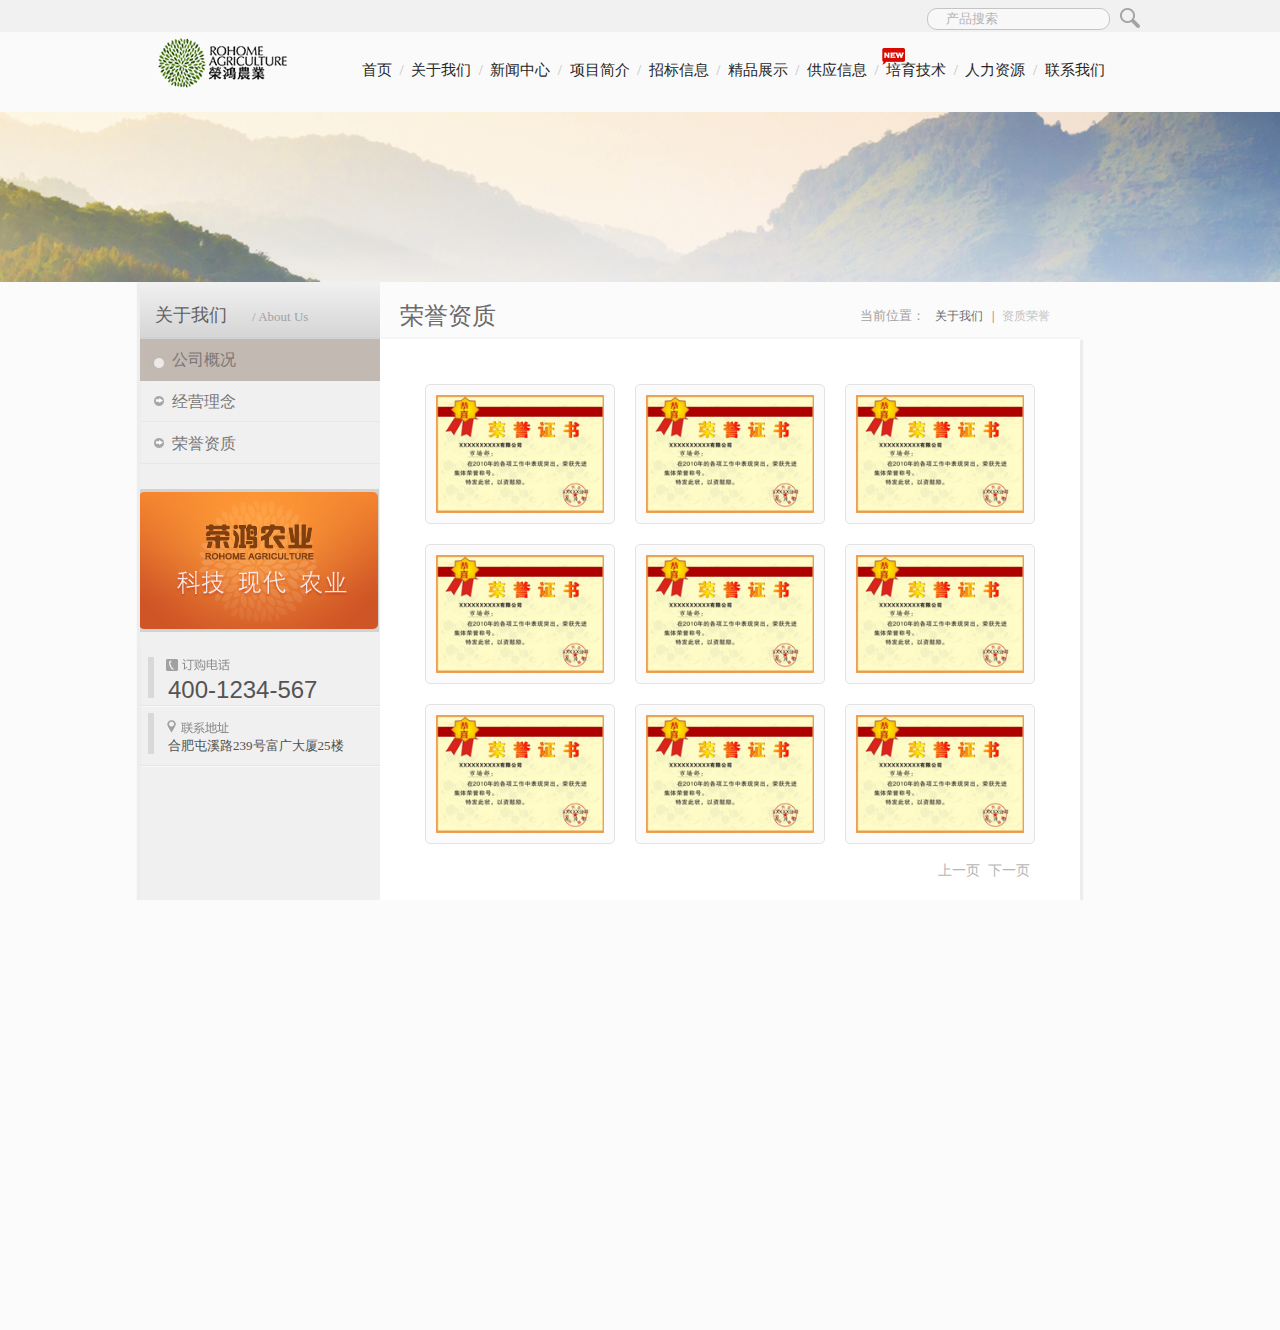
<file: honor.html>
<!doctype html>
<html>
<head>
<meta charset="utf-8">
<title>honor</title>
<link rel="stylesheet" href="css/reset-0823.css" type="text/css">
<link rel="stylesheet" href="css/honor.css" type="text/css">
</head>

<body style="background:#FBFBFB">
<header>
  <div class="search"><!--头部搜索栏-->
      <span><i><img src="img/index/GLASS.png"><input type="search" placeholder="产品搜索"></i></span>
  </div>
  <nav><!--导航栏-->
      <div class="navcenter">
          <div class="logo"><img src="img/index/logo.gif"></div>
          <ul>
              <a href="index.html">首页<i> /</i></a>
              <a>关于我们<i> /</i></a>
              <a href="news.html">新闻中心<i> /</i></a>
              <a>项目简介<i> /</i></a>
              <a>招标信息<i> /</i></a>
              <a>精品展示<i> /</i></a>
              <a href="Supply information.html">供应信息<i> /</i></a>
              <a>培育技术<i> /</i></a>
              <a href="hr.html">人力资源<i> /</i></a>
              <a>联系我们</a>
              <span class="navnew"><img src="img/index/NEW.png"></span>
          </ul>
      </div>
  </nav>
  <div id="box"><!--banner-->
      <ul class="advs">
          <li><a href="#"></a></li>
      </ul>
  </div>
</header>
<section>
    <div class="st-left">
        <div class="st-left-head">关于我们<span class="st-left-font1"> / About Us</span></div>
        <div class="st-left-list left-list-active">公司概况</div>
        <div class="st-left-list">经营理念</div>
        <div class="st-left-list">荣誉资质</div>
        <div class="st-left-pic"><img src="img/supply/jieshao_25.png"></div>
        <ul class="st-left-contect">
           <li><i>400-1234-567</i></li>
           <li><i>合肥屯溪路239号富广大厦25楼</i></li>
        </ul>
    </div>
    <div class="st-right">
       <div class="st-right-head">
          <span class="st-right-font1">荣誉资质</span>
          <span class="st-left-font1">当前位置：</span>
          <i>关于我们</i><i>|</i><i>资质荣誉</i>
       </div>
       <div class="st-right-info">
            <ul class="st-right-pic">
               <a onClick="onBig()"><img src="img/honor/150.jpg"></a>
               <a onClick="onBig()"><img src="img/honor/150.jpg"></a>
               <a onClick="onBig()"><img src="img/honor/150.jpg"></a>
            </ul>
            <ul class="st-right-pic">
               <a onClick="onBig()"><img src="img/honor/150.jpg"></a>
               <a onClick="onBig()"><img src="img/honor/150.jpg"></a>
               <a onClick="onBig()"><img src="img/honor/150.jpg"></a>
            </ul>
            <ul class="st-right-pic">
               <a onClick="onBig()"><img src="img/honor/150.jpg"></a>
               <a onClick="onBig()"><img src="img/honor/150.jpg"></a>
               <a onClick="onBig()"><img src="img/honor/150.jpg"></a>
            </ul>
            <div class="fenye"><span>上一页</span><span>下一页</span></div>
            <div class="fangda" id="onbig">
               <i onClick="onClose()"><img src="img/honor/close_48px.png"></i>
               <a><img src="img/honor/150.jpg"></a>
            </div>
       </div>
    </div>
</section>
<script>
  function onBig(){
	  document.getElementById("onbig").style.display="block"
	  }
   function onClose(){
	  document.getElementById("onbig").style.display="none"
	  }
</script>
<footer>
   <div class="navbottom">
      <ul>
         <a class="hoverred">供应信息</a>
         <a>精品展示</a>
         <a>关于我们</a>
         <a>联系方式</a>
         <a>网站地图</a>
      </ul>
      <span>
          <i>关于我们</i>
          <i><img src="img/index/图层71.png"></i>
      </span>
   </div>
   <div class="Copyright">
       <span>Copyright 2013 安徽荣鸿农业开发股份有限公司  皖ICP备14006290号</span>
       <a><img src="img/index/图层72副本.png"></a>
   </div>
</footer>
</body>
</html>
</file>
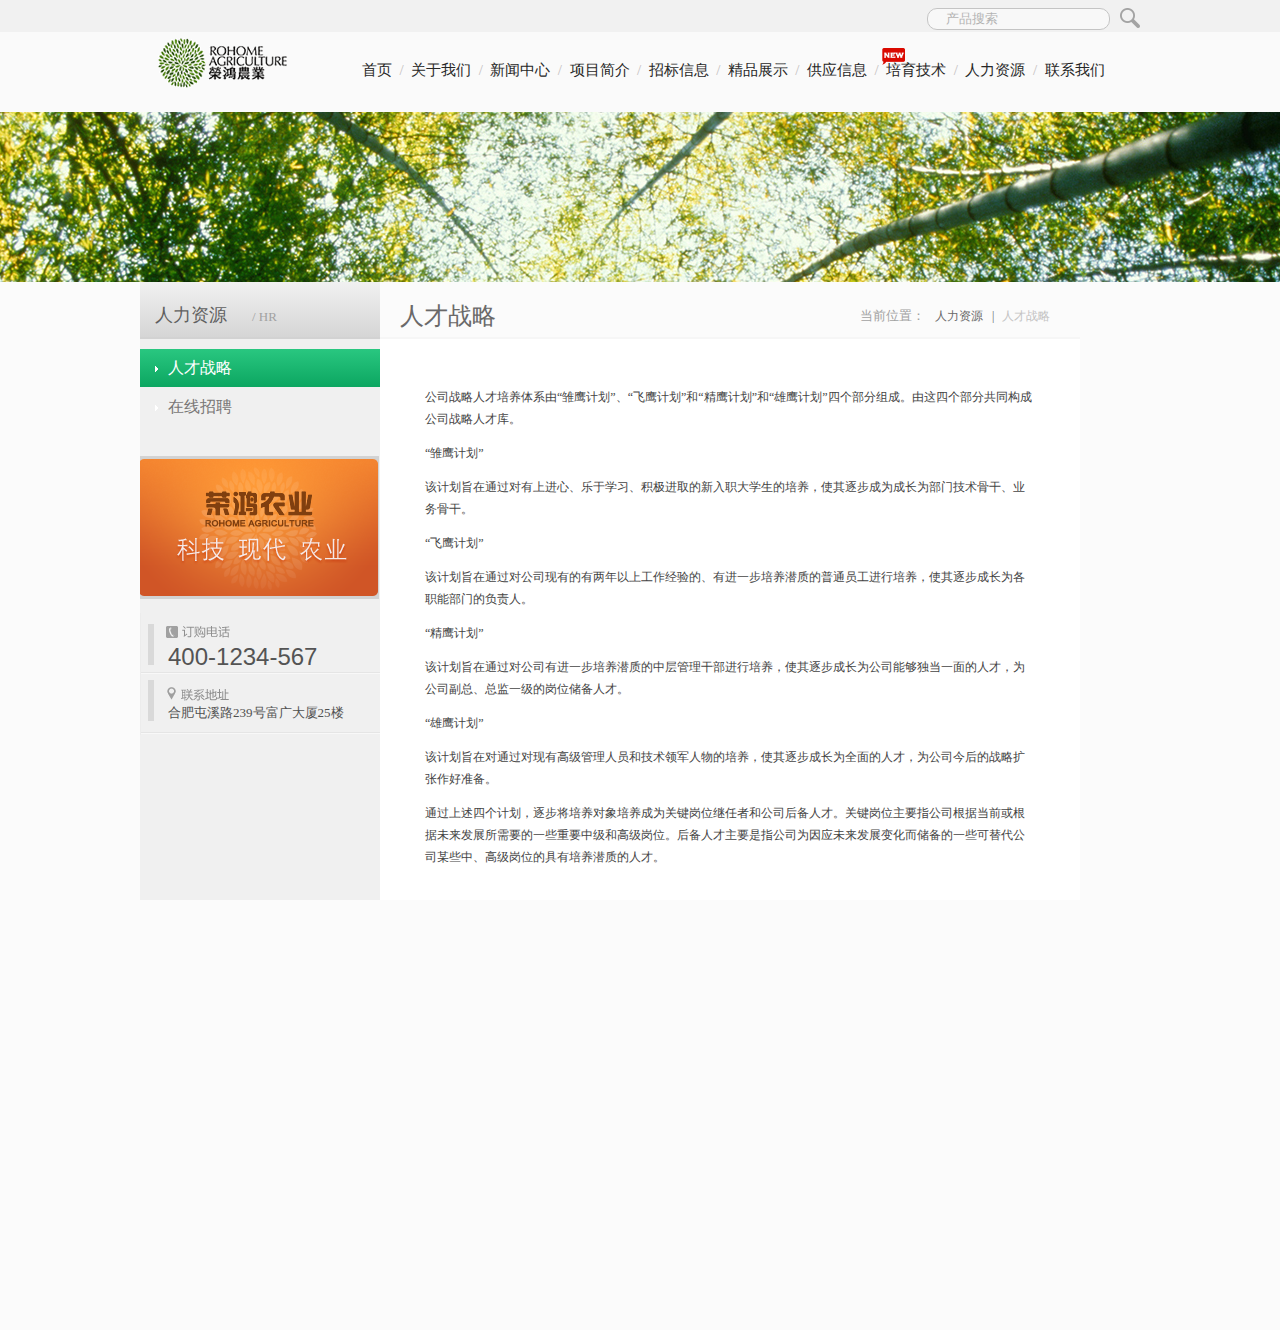
<file: hr.html>
<!doctype html>
<html>
<head>
<meta charset="utf-8">
<title>hr</title>
<link rel="stylesheet" href="css/reset-0823.css" type="text/css">
<link rel="stylesheet" href="css/hr.css" type="text/css">
</head>

<body style="background:#FBFBFB">
<header>
  <div class="search"><!--头部搜索栏-->
      <span><i><img src="img/index/GLASS.png"><input type="search" placeholder="产品搜索"></i></span>
  </div>
  <nav><!--导航栏-->
      <div class="navcenter">
          <div class="logo"><img src="img/index/logo.gif"></div>
          <ul>
              <a href="index.html">首页<i> /</i></a>
              <a href="honor.html">关于我们<i> /</i></a>
              <a href="news.html">新闻中心<i> /</i></a>
              <a>项目简介<i> /</i></a>
              <a>招标信息<i> /</i></a>
              <a>精品展示<i> /</i></a>
              <a href="Supply information.html">供应信息<i> /</i></a>
              <a>培育技术<i> /</i></a>
              <a href="hr.html">人力资源<i> /</i></a>
              <a>联系我们</a>
              <span class="navnew"><img src="img/index/NEW.png"></span>
          </ul>
      </div>
  </nav>
  <div id="box"><!--banner-->
      <ul class="advs">
          <li><a href="#"></a></li>
      </ul>
  </div>
</header>
<section>
    <div class="st-left">
        <div class="st-left-head">人力资源<span class="st-left-font1">/ HR</span></div>
        <div class="st-left-list"><img src="img/supply/图层154.png">人才战略</div>
        <div class="st-left-list zhaopin"><img src="img/supply/图层154.png">在线招聘</div>
        <div class="st-left-pic"><img src="img/supply/jieshao_25.png"></div>
        <ul class="st-left-contect">
           <li><i>400-1234-567</i></li>
           <li><i>合肥屯溪路239号富广大厦25楼</i></li>
        </ul>
    </div>
    <div class="st-right">
       <div class="st-right-head">
          <span class="st-right-font1">人才战略</span>
          <span class="st-left-font1">当前位置：</span>
          <i>人力资源</i><i>|</i><i>人才战略</i>
       </div>
       <div class="st-right-info">
              <p>公司战略人才培养体系由“雏鹰计划”、“飞鹰计划”和“精鹰计划”和“雄鹰计划”四个部分组成。由这四个部分共同构成公司战略人才库。</p>
              <p> “雏鹰计划”</p>
              <p>该计划旨在通过对有上进心、乐于学习、积极进取的新入职大学生的培养，使其逐步成为成长为部门技术骨干、业务骨干。</p>
              <p> “飞鹰计划”　</p>
              <p>该计划旨在通过对公司现有的有两年以上工作经验的、有进一步培养潜质的普通员工进行培养，使其逐步成长为各职能部门的负责人。</p>
              <p> “精鹰计划”</p>
              <p>该计划旨在通过对公司有进一步培养潜质的中层管理干部进行培养，使其逐步成长为公司能够独当一面的人才，为公司副总、总监一级的岗位储备人才。</p>
              <p> “雄鹰计划”</p>
              <p>该计划旨在对通过对现有高级管理人员和技术领军人物的培养，使其逐步成长为全面的人才，为公司今后的战略扩张作好准备。</p>
              <p>通过上述四个计划，逐步将培养对象培养成为关键岗位继任者和公司后备人才。关键岗位主要指公司根据当前或根据未来发展所需要的一些重要中级和高级岗位。后备人才主要是指公司为因应未来发展变化而储备的一些可替代公司某些中、高级岗位的具有培养潜质的人才。</p>
       </div>
    </div>
</section>
<footer>
   <div class="navbottom">
      <ul>
         <a class="hoverred">供应信息</a>
         <a>精品展示</a>
         <a>关于我们</a>
         <a>联系方式</a>
         <a>网站地图</a>
      </ul>
      <span>
          <i>关于我们</i>
          <i><img src="img/index/图层71.png"></i>
      </span>
   </div>
   <div class="Copyright">
       <span>Copyright 2013 安徽荣鸿农业开发股份有限公司  皖ICP备14006290号</span>
       <a><img src="img/index/图层72副本.png"></a>
   </div>
</footer>
</body>
</html>
</file>
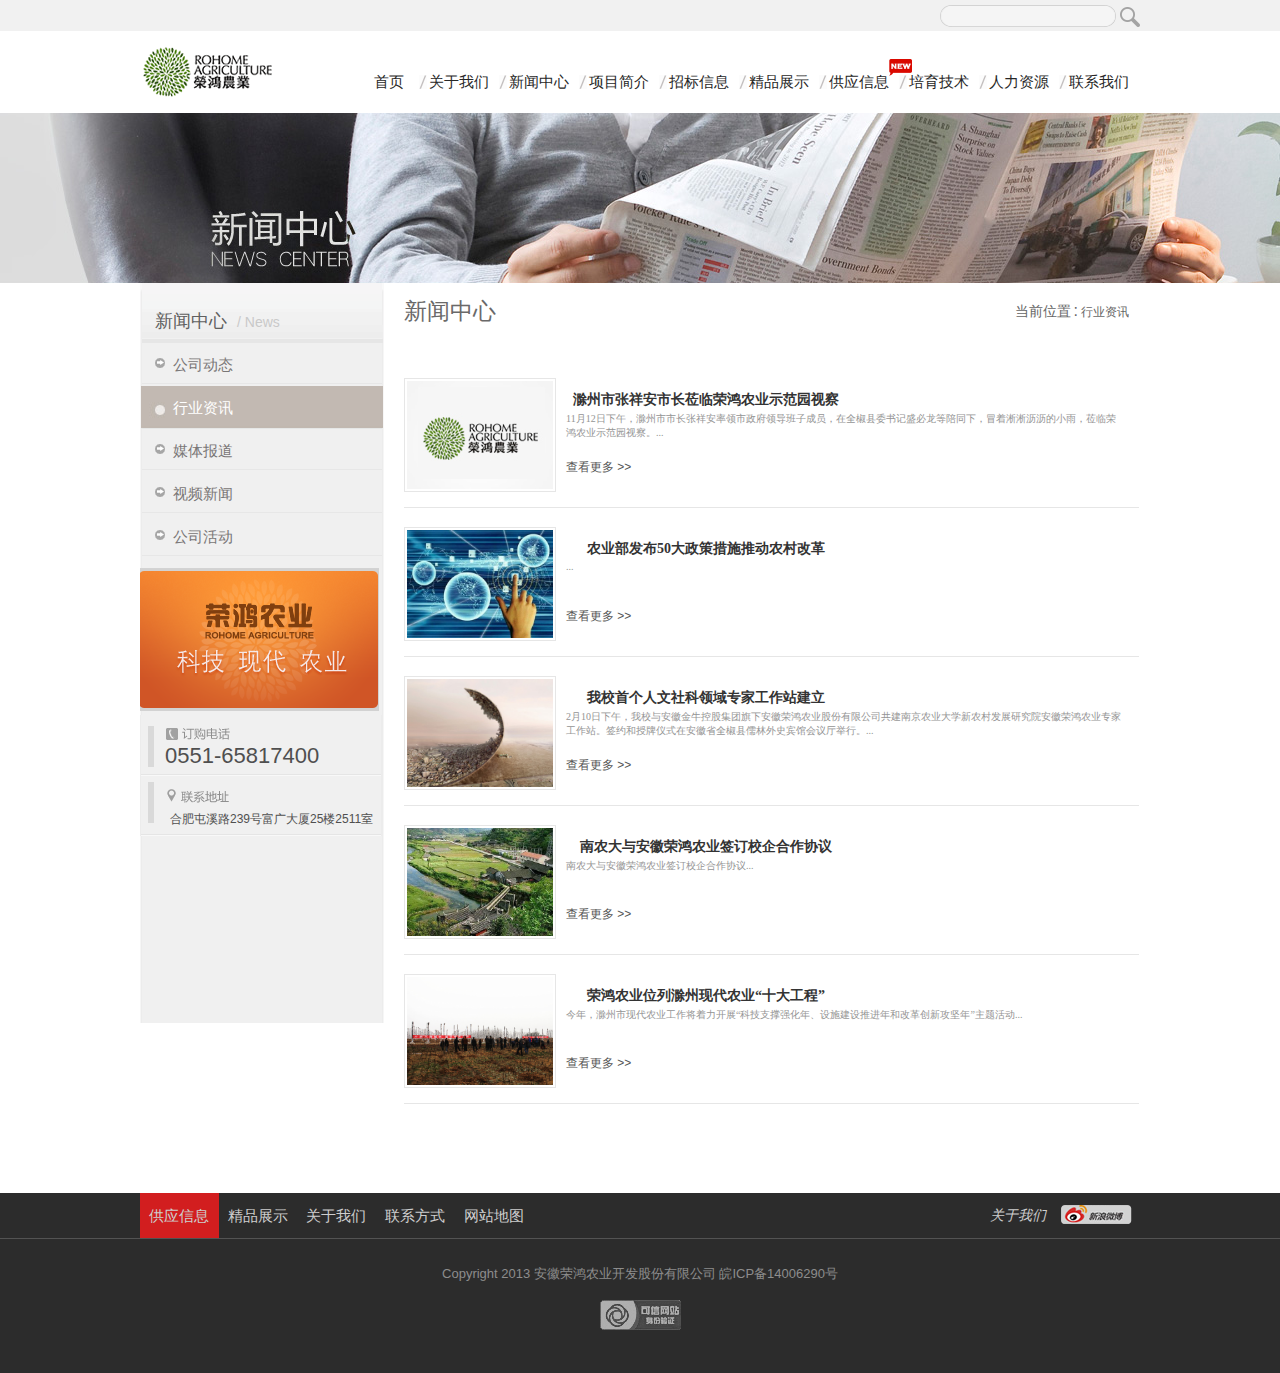
<file: hyzx.html>
<!doctype html>
<html>
<head>
	<meta charset="UTF-8">
	<title>hyzx</title>
	<link rel="stylesheet" href="css/hyzx.css" type="text/css">
	<link rel="stylesheet" href="css/reset.css" type="text/css">
</head>
<body>
	<header>
		 <div class="form1">
		<form action="">
			<input type="text">
			<img src="img/index/GLASS.png" alt="">
		</form>
		</div>
	<div class="nav">
		<a href="">
			<img src='img/index/logo.gif' alt="">
		</a>
			<ul>
				<li><a href="index.html">首页</a></li>
				<li><a href="honor.html">关于我们</a></li>
				<li><a href="news.html">新闻中心</a></li>
				<li><a href="">项目简介</a></li>
				<li><a href="">招标信息</a></li>
				<li><a href="">精品展示</a></li>
				<li><a href='Supply information.html'>供应信息<img src="img/index/NEW.png" alt=""></a></li>
				<li><a href="">培育技术</a></li>
				<li><a href="hr.html">人力资源</a></li>
				<li><a href="">联系我们</a></li>
			</ul>
	</div>
	</header>
	<div class="hd_img"></div>
	<div class="contain">
		<div class="left">
			<div class="p_list">
				<h3>新闻中心<span>/ News</span></h3>
				<ul>
					<li><a href="news.html">公司动态</a></li>
					<li><a href="hyzx.html">行业资讯</a></li>
					<li><a href="">媒体报道</a></li>
					<li><a href="">视频新闻</a></li>
					<li><a href="">公司活动</a></li>
				</ul>
			</div>
			<div class="list_img">
				<img src='img/supply/jieshao_25.png' alt="">
			</div>
			<ul class="tel">
				<li class="li1">0551-65817400</li>
				<li class="li2">合肥屯溪路239号富广大厦25楼2511室</li>
			</ul>
		</div>
		<div class="right">
			<div class="title">
				<h2>新闻中心</h2>
				<a href=""><span>当前位置</span><i>:</i>行业资讯</a>
			</div>
			<div class="con">
				<ul>
					<li>
						<img src="img/news/notpic.jpg" alt="">
						<div class="news">
							<h5>滁州市张祥安市长莅临荣鸿农业示范园视察</h5>
							<p>11月12日下午，滁州市市长张祥安率领市政府领导班子成员，在全椒县委书记盛必龙等陪同下，冒着淅淅沥沥的小雨，莅临荣鸿农业示范园视察。...</p>
							<a href="">查看更多 >></a>
						</div>
					</li>
					<li>
						<img src="img/news/2014091616394441566.jpg" alt="">
						<div class="news">
							<h5>农业部发布50大政策措施推动农村改革</h5>
							<p>...</p>
							<a href="">查看更多 >></a>
						</div>
					</li>
					<li>
						<img src="img/news/2014082210255767904.jpg" alt="">
						<div class="news">
							<h5>我校首个人文社科领域专家工作站建立</h5>
							<p>2月10日下午，我校与安徽金牛控股集团旗下安徽荣鸿农业股份有限公司共建南京农业大学新农村发展研究院安徽荣鸿农业专家工作站。签约和授牌仪式在安徽省全椒县儒林外史宾馆会议厅举行。...</p>
							<a href="">查看更多 >></a>
						</div>
					</li>
					<li>
						<img src="img/news/2014082210240393788.jpg" alt="">
						<div class="news">
							<h5>南农大与安徽荣鸿农业签订校企合作协议</h5>
							<p>南农大与安徽荣鸿农业签订校企合作协议...</p>
							<a href="">查看更多 >></a>
						</div>
					</li>
					<li>
						<img src="img/news/2015030916005557196.jpg" alt="">
						<div class="news">
							<h5>荣鸿农业位列滁州现代农业“十大工程”</h5>
							<p>今年，滁州市现代农业工作将着力开展“科技支撑强化年、设施建设推进年和改革创新攻坚年”主题活动...</p>
							<a href="">查看更多 >></a>
						</div>
					</li>
				</ul>
			</div>
		</div>
	</div>

<footer>
   <div class="navbottom">
      <ul>
         <a class="hoverred">供应信息</a>
         <a>精品展示</a>
         <a>关于我们</a>
         <a>联系方式</a>
         <a>网站地图</a>
      </ul>
      <span>
          <i>关于我们</i>
          <i><img src="img/index/图层71.png"></i>
      </span>
   </div>
   <div class="Copyright">
       <span>Copyright 2013 安徽荣鸿农业开发股份有限公司  皖ICP备14006290号</span>
       <a><img src="img/index/图层72副本.png"></a>
   </div>
</footer>
</body>
</html>
</file>
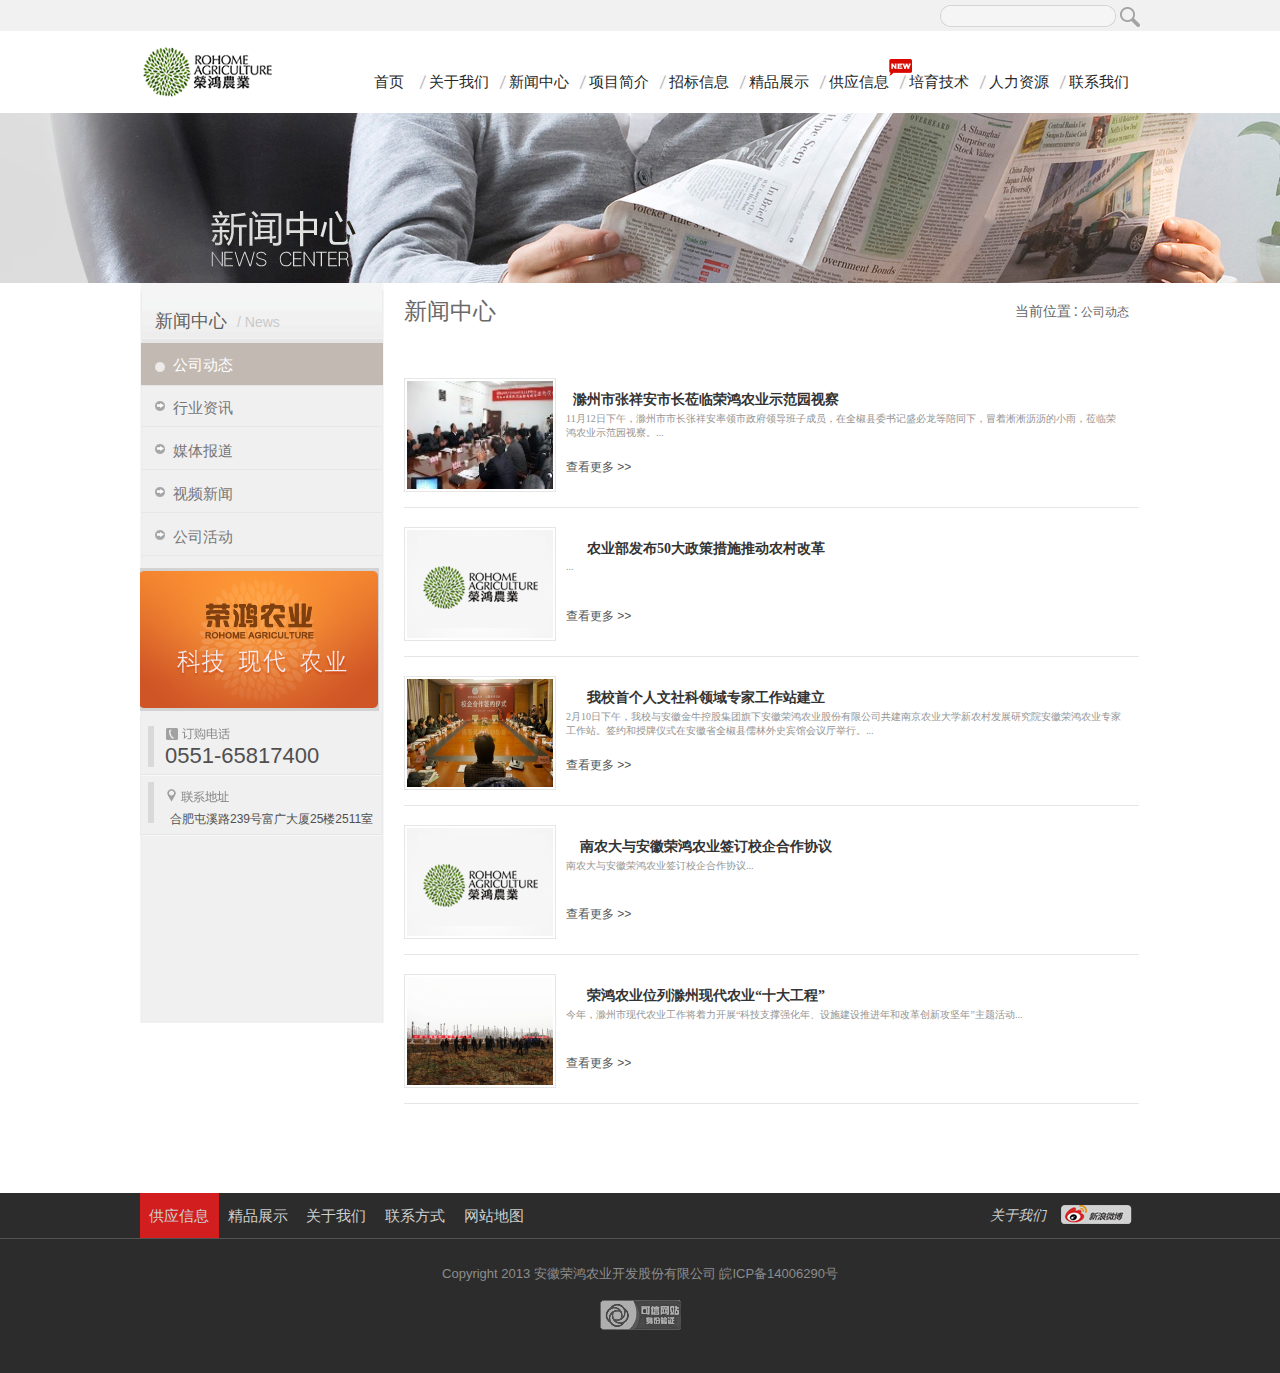
<file: news.html>
<!doctype html>
<html>
<head>
	<meta charset="UTF-8">
	<title>news</title>
	<link rel="stylesheet" href="css/news.css" type="text/css">
	<link rel="stylesheet" href="css/reset.css" type="text/css">
</head>
<body>
	<header>
		 <div class="form1">
		<form action="">
			<input type="text">
			<img src="img/index/GLASS.png" alt="">
		</form>
		</div>
	<div class="nav">
		<a href="">
			<img src="img/index/logo.gif" alt="">
		</a>
			<ul>
				<li><a href="index.html">首页</a></li>
				<li><a href="honor.html">关于我们</a></li>
				<li><a href="#">新闻中心</a></li>
				<li><a >项目简介</a></li>
				<li><a >招标信息</a></li>
				<li><a >精品展示</a></li>
				<li><a href="Supply information.html">供应信息<img src="img/index/NEW.png" alt=""></a></li>
				<li><a >培育技术</a></li>
				<li><a href="hr.html">人力资源</a></li>
				<li><a >联系我们</a></li>
			</ul>
	</div>
	</header>
	<div class="hd_img"></div>
	<div class="contain">
		<div class="left">
			<div class="p_list">
				<h3>新闻中心<span>/ News</span></h3>
				<ul>
					<li><a href="">公司动态</a></li>
					<li><a href="hyzx.html">行业资讯</a></li>
					<li><a href="">媒体报道</a></li>
					<li><a href="">视频新闻</a></li>
					<li><a href="">公司活动</a></li>
				</ul>
			</div>
			<div class="list_img">
				<img src="img/supply/jieshao_25.png" alt="">
			</div>
			<ul class="tel">
				<li class="li1">0551-65817400</li>
				<li class="li2">合肥屯溪路239号富广大厦25楼2511室</li>
			</ul>
		</div>
		<div class="right">
			<div class="title">
				<h2>新闻中心</h2>
				<a href=""><span>当前位置</span><i>:</i>公司动态</a>
			</div>
			<div class="con">
				<ul>
					<li>
						<img src="img/news/2014060416124375057.jpg" alt="">
						<div class="news">
							<h5>滁州市张祥安市长莅临荣鸿农业示范园视察</h5>
							<p>11月12日下午，滁州市市长张祥安率领市政府领导班子成员，在全椒县委书记盛必龙等陪同下，冒着淅淅沥沥的小雨，莅临荣鸿农业示范园视察。...</p>
							<a href="">查看更多 >></a>
						</div>
					</li>
					<li>
						<img src="img/news/notpic.jpg" alt="">
						<div class="news">
							<h5>农业部发布50大政策措施推动农村改革</h5>
							<p>...</p>
							<a href="">查看更多 >></a>
						</div>
					</li>
					<li>
						<img src="img/news/2015032714000375527 (2).jpg" alt="">
						<div class="news">
							<h5>我校首个人文社科领域专家工作站建立</h5>
							<p>2月10日下午，我校与安徽金牛控股集团旗下安徽荣鸿农业股份有限公司共建南京农业大学新农村发展研究院安徽荣鸿农业专家工作站。签约和授牌仪式在安徽省全椒县儒林外史宾馆会议厅举行。...</p>
							<a href="">查看更多 >></a>
						</div>
					</li>
					<li>
						<img src="img/news/notpic.jpg" alt="">
						<div class="news">
							<h5>南农大与安徽荣鸿农业签订校企合作协议</h5>
							<p>南农大与安徽荣鸿农业签订校企合作协议...</p>
							<a href="">查看更多 >></a>
						</div>
					</li>
					<li>
						<img src="img/news/2015030916005557196.jpg" alt="">
						<div class="news">
							<h5>荣鸿农业位列滁州现代农业“十大工程”</h5>
							<p>今年，滁州市现代农业工作将着力开展“科技支撑强化年、设施建设推进年和改革创新攻坚年”主题活动...</p>
							<a href="">查看更多 >></a>
						</div>
					</li>
				</ul>
			</div>
		</div>
	</div>
<footer>
   <div class="navbottom">
      <ul>
         <a class="hoverred">供应信息</a>
         <a>精品展示</a>
         <a>关于我们</a>
         <a>联系方式</a>
         <a>网站地图</a>
      </ul>
      <span>
          <i>关于我们</i>
          <i><img src="img/index/图层71.png"></i>
      </span>
   </div>
   <div class="Copyright">
       <span>Copyright 2013 安徽荣鸿农业开发股份有限公司  皖ICP备14006290号</span>
       <a><img src="img/index/图层72副本.png"></a>
   </div>
</footer>
</body>
</html>
</file>
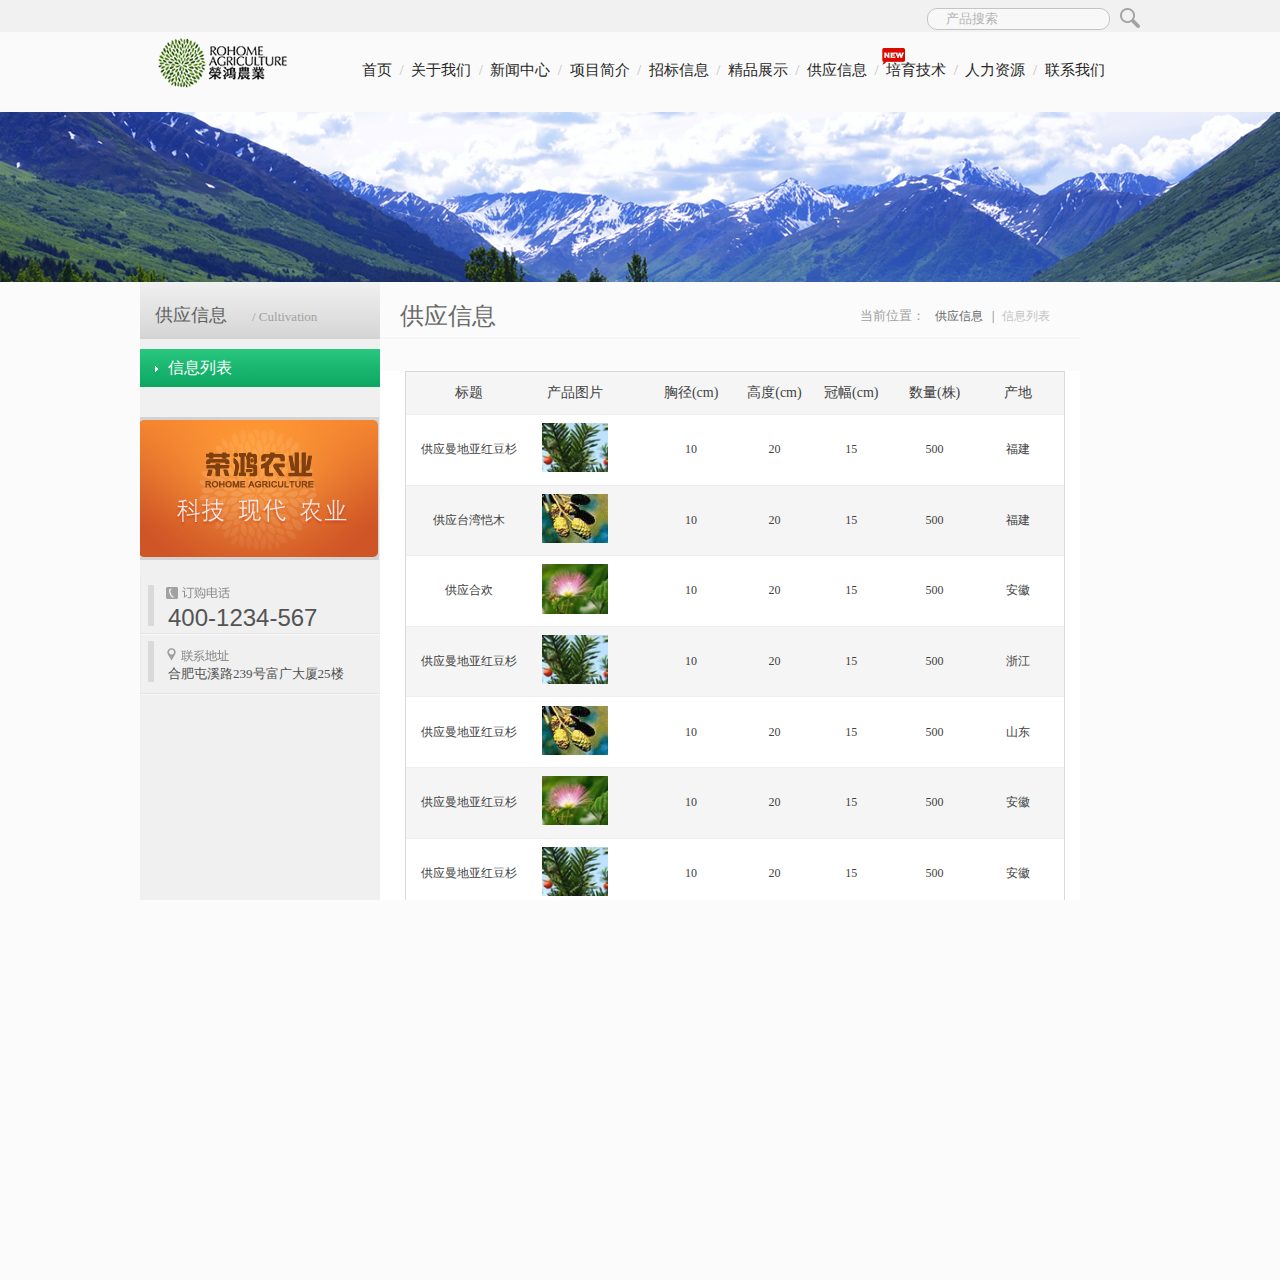
<file: Supply information.html>
<!doctype html>
<html>
<head>
<meta charset="utf-8">
<title>供应信息</title>
<link rel="stylesheet" href="css/reset-0823.css" type="text/css">
<link rel="stylesheet" href="css/Supply information.css" type="text/css">
</head>

<body style="background:#FBFBFB">
<header>
  <div class="search"><!--头部搜索栏-->
      <span><i><img src="img/index/GLASS.png"><input type="search" placeholder="产品搜索"></i></span>
  </div>
  <nav><!--导航栏-->
      <div class="navcenter">
          <div class="logo"><img src="img/index/logo.gif"></div>
          <ul>
              <a href="index.html">首页<i> /</i></a>
              <a href="honor.html">关于我们<i> /</i></a>
              <a href="news.html">新闻中心<i> /</i></a>
              <a>项目简介<i> /</i></a>
              <a>招标信息<i> /</i></a>
              <a>精品展示<i> /</i></a>
              <a>供应信息<i> /</i></a>
              <a>培育技术<i> /</i></a>
              <a href="hr.html">人力资源<i> /</i></a>
              <a>联系我们</a>
              <span class="navnew"><img src="img/index/NEW.png"></span>
          </ul>
      </div>
  </nav>
  <div id="box"><!--banner-->
      <ul class="advs">
          <li><a href="#"></a></li>
      </ul>
  </div>
</header>
<section>
    <div class="st-left">
        <div class="st-left-head">供应信息<span class="st-left-font1">/ Cultivation</span></div>
        <div class="st-left-list"><img src="img/supply/图层154.png">信息列表</div>
        <div class="st-left-pic"><img src="img/supply/jieshao_25.png"></div>
        <ul class="st-left-contect">
           <li><i>400-1234-567</i></li>
           <li><i>合肥屯溪路239号富广大厦25楼</i></li>
        </ul>
    </div>
    <div class="st-right">
       <div class="st-right-head">
          <span class="st-right-font1">供应信息</span>
          <span class="st-left-font1">当前位置：</span>
          <i>供应信息</i><i>|</i><i>信息列表</i>
       </div>
       <div class="st-right-info">
         <ul class="st-right-table">
            <li class="right-table-grey">
               <i>标题</i><i>产品图片</i><i>胸径(cm)</i><i>高度(cm)</i><i>冠幅(cm)</i><i>数量(株)</i><i>产地</i>
            </li>
            <li>
               <i>供应曼地亚红豆杉</i><i><a href="supplyxq.html"><img src="img/supply/1.jpg"></a></i>
               <i>10</i><i>20</i><i>15</i><i>500</i><i>福建</i>
            </li>
            <li class="right-table-grey">
               <i>供应台湾恺木</i><i><a href="supplyxq.html"><img src="img/supply/2.jpg"></a></i>
               <i>10</i><i>20</i><i>15</i><i>500</i><i>福建</i>
            </li>
            <li>
               <i>供应合欢</i><i><a href="supplyxq.html"><img src="img/supply/3.jpg"></a></i>
               <i>10</i><i>20</i><i>15</i><i>500</i><i>安徽</i>
            </li>
            <li class="right-table-grey">
               <i>供应曼地亚红豆杉</i><i><a href="supplyxq.html"><img src="img/supply/1.jpg"></a></i>
               <i>10</i><i>20</i><i>15</i><i>500</i><i>浙江</i>
            </li>
            <li>
               <i>供应曼地亚红豆杉</i><i><a href="supplyxq.html"><img src="img/supply/2.jpg"></a></i>
               <i>10</i><i>20</i><i>15</i><i>500</i><i>山东</i>
            </li>
            <li class="right-table-grey">
               <i>供应曼地亚红豆杉</i><i><a href="supplyxq.html"><img src="img/supply/3.jpg"></a></i>
               <i>10</i><i>20</i><i>15</i><i>500</i><i>安徽</i>
            </li>
            <li>
               <i>供应曼地亚红豆杉</i><i><a href="supplyxq.html"><img src="img/supply/1.jpg"></a></i>
               <i>10</i><i>20</i><i>15</i><i>500</i><i>安徽</i>
            </li>
            <li><span>上一页</span><span>下一页</span></li>
         </ul>
       </div>
    </div>
</section>
<footer>
   <div class="navbottom">
      <ul>
         <a class="hoverred">供应信息</a>
         <a>精品展示</a>
         <a>关于我们</a>
         <a>联系方式</a>
         <a>网站地图</a>
      </ul>
      <span>
          <i>关于我们</i>
          <i><img src="img/index/图层71.png"></i>
      </span>
   </div>
   <div class="Copyright">
       <span>Copyright 2013 安徽荣鸿农业开发股份有限公司  皖ICP备14006290号</span>
       <a><img src="img/index/图层72副本.png"></a>
   </div>
</footer>
</body>
</html>
</file>
<file: css/honor.css>
@charset "utf-8";
/*头部搜索栏*/
header{ float:left}
.search{
	width:100vw;
	background:#F1F1F1;
	height:2em;
	}
.search span{
	width:52vw;
	min-width:1000px;
	margin:0 auto;
	}
.search span input{
	border-radius:10px;
	border:solid 1px #999;
	opacity:0.5;
	line-height:18px;
	float:right;
	text-indent:10%;
	}
.search span i{ padding-top:0.8%}
.search span img{
	float:right;
	margin-left:1%;
	}
/*导航栏*/
nav{
	height:5em;
	background:#FAFAFA;
	padding-top:1.5%;
	box-sizing:border-box;
	}
.navcenter{
	width:52vw;
	min-width:1000px;
	margin:0 auto;
	}
.logo{
	float:left;
	margin-right:5%;
	margin-top:-0.8em;
	}
nav ul{
	float:left;
	font-size:15px;
	margin-top:1%;
	}
nav ul a{
	float:left;
	color:#272727;
	cursor:pointer;
	}
nav ul a i{
	display:inline-block;
	color:#C4C0C0;
	margin:0 0.5em;
	}
.navnew{
	position:relative;
	top:-3.6vh;
	left:520px;
	}

/*banner*/
#box {
	margin:0 auto;
	height:170px;
	background:url(../img/honor/banner.jpg) no-repeat center;
	width:100vw;
	min-width:1000px;
	overflow:hidden;
	position:relative;
}
/*section*/
section{
	width:900px;
	height:1150px;
	min-width:1000px;
	margin:0 auto;
	}
.st-left{
	float:left;
	width:240px;
	height:715px;
	background:#F0F0F0;
	box-shadow:-2px 2px 1px 1px #EDEDED;
	}
.st-left-head{
	width:100%;
	height:55px;
	background:linear-gradient(#F1F1F1 , #D5D5D5);
	font-size: 18px;
    color: #606060;
    line-height: 66px;
	text-indent: 15px;
	font-weight:500;
	border-bottom:solid 2px #D2D2D2;
	}
.st-left-font1{
	color:#A2A2A2;
	display:inline-block;
	font-size:13px;
	margin-left:10px;
	}
.st-left-list{
	height:42px;
	line-height:42px;
	text-indent: 32px;
	color:#797676;
	background:url(../img/honor/title3bg.gif) no-repeat;
	}
.left-list-active{ background:url(../img/honor/jieshao_22.jpg)}
.st-left-list:hover{ background:url(../img/honor/jieshao_22.jpg)}
.st-left-pic{ margin-top:1.5em}

.st-left-contect li:nth-of-type(1){
	background:url(../img/supply/leftc1_r1_c1.gif);
	height:61px;
	margin-top:10px;
	}
.st-left-contect li:nth-of-type(1) i{
	font-size:24px;
	text-indent:28px;
	padding-top:30px;
    color: #545454;
    font-family: Arial;
	}
.st-left-contect li:nth-of-type(2){
	background:url(../img/supply/leftc1_r3_c1.gif);
	height:61px;
	}
.st-left-contect li:nth-of-type(2) i{
	font-size:13px;
	text-indent:28px;
	padding-top:30px;
    color: #4F4F4F;
	}
/*右侧部分*/
.st-right{
	float:left;
	width:700px;
	box-sizing:border-box;
	}
.st-right-head{ 
    color:#6A6969;
	font-size:24px;
	height:55px;
	line-height:68px;
	display:flex;
	border-bottom:solid 2px #F6F6F6;
	text-indent:20px;
	}
.st-right-head i{ font-size:12px}
.st-right-font1{ width:450px}
.st-right-head i:nth-of-type(1){ text-indent:10px}
.st-right-head i:nth-of-type(2){ width:10px; margin-left:-11px}
.st-right-head i:nth-of-type(3){ color:#C4C3C3}
.st-right-info{
	background:#fff;
	padding:35px;
	box-sizing:border-box;
	height:658px;
	box-shadow:2px 2px 1px 1px #EDEDED;
	}
.st-right-pic{
	display:flex;
	flex-flow:flex wrap;
	justify-content:center;
    align-items:center;
	}	
.st-right-pic a{
	width:200px;
	height:140px;
	padding:10px;
	box-sizing:border-box;
	border:solid 1px #E3E3E3;
	background:#FBFBFB;
	border-radius:5px;
	box-shadow:2px 2px 1px 2px 1px #E3E3E3;
	margin:10px;
	}
.st-right-pic a img{ width:100%}
.fenye{display:flex; margin-top:0.5em}
.fenye span{
	font-size:14px;
	color:#B5B5B5;
	width:50px;
	}
.fenye span:nth-of-type(1){ margin-left:83%}
/*放大插件*/
.fangda{
	background:rgba(0,0,0,0.6);
	width:90%;
	height:75%;
	margin:0 auto;
	padding:1%;
	box-sizing:border-box;
	position:relative;
	top:-53vh;
	display:none;
	}
.fangda i{ float:right; transform:scale(0.7)}
.fangda a{
	clear:both;
	width:90%;
	margin:0 auto;
	}
.fangda a img{ width:100%}

/*底部黑色信息栏*/
footer{
	width:100vw;
    height:20vh; 
	float:left;
	background:#2C2C2C;
	}
.navbottom{
	width:52vw;
	height:5vh;
	min-width:1000px;
	margin:0 auto;
	display:flex;
	color:#CECECE;
	}
.navbottom ul{
	display:flex;
	justify-content:space-around;
	align-items: center;
	width:40%;
	font-size:15px;
	}
.navbottom ul a{ 
    height:5vh; 
	line-height:5vh;
	width:20%;
	text-align:center;
	}
.navbottom span{
	display:flex;
	justify-content:space-around;
	align-items: center;
	width:16%;
	margin-left:45%;
	font-size:14px;
	}
.navbottom ul a:hover{background:#D21E1F}
.hoverred{ background:#D21E1F}
.Copyright{
	border-top:solid 1px #535353;
	display:flex;
	flex-flow:column;
	justify-content:space-around;
	align-items: center;
	color:#8D8D8D;
	font-size:13px;
	}
.Copyright span{ 
   width:100vw; 
   text-align:center;
   line-height:4em;
   padding-top:1vh;
   }
</file>
<file: css/hr.css>
@charset "utf-8";
/*头部搜索栏*/
header{ float:left}
.search{
	width:100vw;
	background:#F1F1F1;
	height:2em;
	}
.search span{
	width:52vw;
	min-width:1000px;
	margin:0 auto;
	}
.search span input{
	border-radius:10px;
	border:solid 1px #999;
	opacity:0.5;
	line-height:18px;
	float:right;
	text-indent:10%;
	}
.search span i{ padding-top:0.8%}
.search span img{
	float:right;
	margin-left:1%;
	}
/*导航栏*/
nav{
	height:5em;
	background:#FAFAFA;
	padding-top:1.5%;
	box-sizing:border-box;
	}
.navcenter{
	width:52vw;
	min-width:1000px;
	margin:0 auto;
	}
.logo{
	float:left;
	margin-right:5%;
	margin-top:-0.8em;
	}
nav ul{
	float:left;
	font-size:15px;
	margin-top:1%;
	}
nav ul a{
	float:left;
	color:#272727;
	cursor:pointer;
	}
nav ul a i{
	display:inline-block;
	color:#C4C0C0;
	margin:0 0.5em;
	}
.navnew{
	position:relative;
	top:-3.6vh;
	left:520px;
	}

/*banner*/
#box {
	margin:0 auto;
	height:170px;
	background:url(../img/hr/banner.jpg) no-repeat center;
	width:100vw;
	min-width:1000px;
	overflow:hidden;
	position:relative;
}
/*section*/
section{
	width:900px;
	height:1150px;
	min-width:1000px;
	margin:0 auto;
	}
.st-left{
	float:left;
	width:240px;
	height:815px;
	background:#F0F0F0;
	}
.st-left-head{
	width:100%;
	height:55px;
	background:linear-gradient(#F1F1F1 , #D5D5D5);
	font-size: 18px;
    color: #606060;
    line-height: 66px;
	text-indent: 15px;
	font-weight:500;
	border-bottom:solid 2px #D2D2D2;
	}
.st-left-font1{
	color:#A2A2A2;
	display:inline-block;
	font-size:13px;
	margin-left:10px;
	}
.st-left-list{
	height:38px;
	line-height:38px;
	background:linear-gradient(#29C780 , #0CA661);
	text-indent: 15px;
	color:#fff;
	margin:10px 0 30px 0;
	}
.st-left-list img{
	vertical-align:middle;
	margin-right:10px;
	}
.zhaopin{ 
    margin-top:-29px;
	background:none;
	color:#797777;
	}
.st-left-contect li:nth-of-type(1){
	background:url(../img/supply/leftc1_r1_c1.gif);
	height:61px;
	margin-top:10px;
	}
.st-left-contect li:nth-of-type(1) i{
	font-size:24px;
	text-indent:28px;
	padding-top:30px;
    color: #545454;
    font-family: Arial;
	}
.st-left-contect li:nth-of-type(2){
	background:url(../img/supply/leftc1_r3_c1.gif);
	height:61px;
	}
.st-left-contect li:nth-of-type(2) i{
	font-size:13px;
	text-indent:28px;
	padding-top:30px;
    color: #4F4F4F;
	}
/*右侧部分*/
.st-right{
	float:left;
	width:700px;
	box-sizing:border-box;
	}
.st-right-head{ 
    color:#6A6969;
	font-size:24px;
	height:55px;
	line-height:68px;
	display:flex;
	border-bottom:solid 2px #F6F6F6;
	text-indent:20px;
	}
.st-right-head i{ font-size:12px}
.st-right-font1{ width:450px}
.st-right-head i:nth-of-type(1){ text-indent:10px}
.st-right-head i:nth-of-type(2){ width:10px; margin-left:-11px}
.st-right-head i:nth-of-type(3){ color:#C4C3C3}
.st-right-info{
	background:#fff;
	padding:35px 45px;
	box-sizing:border-box;
	font-size:12px;
	height:758px;
	box-sizing:border-box;
	color:#444;
	line-height:22px;
	}
	
/*底部黑色信息栏*/
footer{
	width:100vw;
    height:20vh; 
	float:left;
	background:#2C2C2C;
	}
.navbottom{
	width:52vw;
	height:5vh;
	min-width:1000px;
	margin:0 auto;
	display:flex;
	color:#CECECE;
	}
.navbottom ul{
	display:flex;
	justify-content:space-around;
	align-items: center;
	width:40%;
	font-size:15px;
	}
.navbottom ul a{ 
    height:5vh; 
	line-height:5vh;
	width:20%;
	text-align:center;
	}
.navbottom span{
	display:flex;
	justify-content:space-around;
	align-items: center;
	width:16%;
	margin-left:45%;
	font-size:14px;
	}
.navbottom ul a:hover{background:#D21E1F}
.hoverred{ background:#D21E1F}
.Copyright{
	border-top:solid 1px #535353;
	display:flex;
	flex-flow:column;
	justify-content:space-around;
	align-items: center;
	color:#8D8D8D;
	font-size:13px;
	}
.Copyright span{ 
   width:100vw; 
   text-align:center;
   line-height:4em;
   padding-top:1vh;
   }
</file>
<file: css/hyzx.css>
@charset="utf-8";
body{ overflow-x:hidden; min-width:1000px}
header{
	width:100%;
	height: 113px;
}
.form1{
	width:100%;
	height: 31px;
	background: #f1f1f1;
}
.form1 form{
	width:1000px;
	height: 31px;
	line-height: 31px;
	margin:0 auto;
	text-align: right;
}
.form1 form input{
	border: none;
	outline: none;
	width:156px;
	height:2px;
	padding: 10px;
	border-radius: 10px; 
	background: url(../img/news/jieshao_03.png) no-repeat center;
	background-size: 100% 100%;
}
.form1 form img{
	vertical-align: middle;
	width: 20px;
	height: 20px;
}
.nav{
	width:1031px;
	height:82px;
	margin:0 auto; 
	display: flex;
	flex-direction:row;
	align-items:center;
}
.nav>a{
	width: 212px;
	height: 50px;
}
.nav ul{
	display: flex;
	flex-direction:row;
	width: 810px;
	height: 70px;
	align-items:flex-end;
	justify-content:flex-end;
}
.nav ul li{
	background: url(../img/news/jieshao_17.png) no-repeat center right;
	height: 46px;
	line-height: 46px;
	width:76px;
	padding: 2px;
}
.nav ul li:nth-of-type(7) a{
	position: relative;
}
.nav ul li:nth-of-type(7) a img{
	position: absolute;
}
.nav ul li:first-of-type{
	width:51px;
}
.nav ul li:last-of-type{
	background: none;
}
.nav ul li a{
	color: #272727;
	font-size: 15px;
}
.hd_img{
	width:100%;
	height: 170px;
	background: url(../img/news/newsbanner.jpg) no-repeat center top;
	min-width: 1000px;
}
.contain{
	width:1000px;
	height: 750px;
	margin: 0 auto;
}
.left{
	float: left;
    min-height: 740px;
    width: 244px;
    background: url(../img/news/title3bg_r3_c1.gif) repeat-y;
}
.p_list{
	    margin-bottom: 10px;
}
.p_list h3{
	background: url(../img/news/title2bg.gif) no-repeat;
    width: 244px;
    height: 60px;
    font-size: 18px;
    color: #606060;
    font-weight: normal;
    line-height: 76px;
    padding-left: 15px;
}
.p_list h3 span{
	font-family: Arial;
    font-size: 14px;
    color: #c9c9c9;
    margin-left: 10px;
}
.p_list ul{
	display: block;
    -webkit-margin-before: 1em;
    -webkit-margin-after: 1em;
    -webkit-margin-start: 0px;
    -webkit-margin-end: 0px;
    -webkit-padding-start: 40px;
    padding: 0;
    margin: 0;
}
.p_list ul li{
	display: list-item;
    text-align: -webkit-match-parent;
    background: url(../img/news/title3bg.gif) no-repeat;
    height: 43px;
    line-height: 43px;
    margin: 0 1px;
}
.p_list ul li a{
	height: 43px;
    font-size: 15px;
    line-height: 43px;
    padding-left: 32px;
    display: block;
    color: #797676;
}
.p_list ul li a:hover{
	background: url(../img/news/jieshao_22.jpg) no-repeat;
    color: #fff;
}
.p_list ul li:nth-of-type(2) a{
	background: url(../img/news/jieshao_22.jpg) no-repeat;
    color: #fff;
}
.left .tel{
	display: block;
    -webkit-margin-before: 1em;
    -webkit-margin-after: 1em;
    -webkit-margin-start: 0px;
    -webkit-margin-end: 0px;
    -webkit-padding-start: 40px;
    margin: 0;
    padding: 0;
}
.li1{
	padding: 28px 0 8px 25px;
    color: #aaa;
    background: url(../img/news/leftc1_r1_c1.gif) no-repeat;
    width: 242px;
    height: 25px;
    font-size: 22px;
    color: #4F4F4F;
    font-family: Arial;
}
.li2{
	background: url(../img/news/leftc1_r3_c1.gif) no-repeat;
    color: #4F4F4F;
    padding: 35px 0 0 30px;
    width: 242px;
    height: 25px;
    border-bottom: 0 none;
    font-size: 12px;
}

.right{
	float: left;
	width: 745px;
	height: 500px;
}
.right .title{
	width: 745px;
	height: 56px;
	line-height: 56px;
}
.right .title h2{
	font-size: 23px;
    color: #6A6969;
    font-weight: 400;
    margin-left: 20px;
    float: left;
}
.right .title a{
	color: #666;
    font-size: 12px;
    float: right;
}
.right .title a span{
	font-size: 14px;
}
.right .title a i{
	font-size: 16px;
	font-style: normal;
	padding: 3px;
}
.con{
	width:720px;
	height: 800px;
	padding: 20px;
	font-family: SimSun;
    font-size: 16px;
    color: #949494;
}
.con ul{
	width: 730px;
    padding: 15px 0 15px 25px;
    display: block;
    list-style-type: disc;
    -webkit-margin-before: 1em;
    -webkit-margin-after: 1em;
    -webkit-margin-start: 0px;
    -webkit-margin-end: 0px;
    -webkit-padding-start: 40px;
    margin: 0;
    padding: 0;
}
.con ul li {
	list-style: none;
	border-bottom: 1px solid #e6e6e6;
    padding: 19px 0;
    display: list-item;
    width:735px;
    height: 110px;
    text-align: -webkit-match-parent;
}
.con ul li img{
	width: 146px;
	height: 108px;
	display: block;
	padding: 2px;
	border: 1px solid #e6e6e6;
	float: left;
}
.news{
	float: left;
	width:550px;
	height: 90px;
	padding: 10px;
}
.news h5{
	margin-left: -5px;
	margin: 0;
	padding: 0;
	text-align: center;
	font-size: 14px;
	display: block;
	color: #333;
	width:280px;
	height: 24px;
	line-height: 24px;
}
.news p{
	width: 555px;
	height: 36px;
	font-size: 10px;
}
.news a{
	color:rgb(84, 84, 84);
	cursor:auto;
	display:inline;
	font-family:"microsoft YaHei", Arial, Helvetica, sans-serif;
	font-size:12px;
	font-stretch:normal;
	font-style:normal;
	font-variant-caps:normal;
	font-variant-ligatures:normal;
	font-variant-numeric:normal;
	font-weight:normal;
	line-height:18px;
	text-align:left;
	width:auto;
	display: block;
	margin-top: 10px;
}


footer{
	width:100vw;
    height:20vh; 
	float:left;
	background:#2C2C2C;
	margin-top:10em;
	}
.navbottom{
	width:52vw;
	height:5vh;
	min-width:1000px;
	margin:0 auto;
	display:flex;
	color:#CECECE;
	}
.navbottom ul{
	display:flex;
	justify-content:space-around;
	align-items: center;
	width:40%;
	font-size:15px;
	}
.navbottom ul a{ 
    height:5vh; 
	line-height:5vh;
	width:20%;
	text-align:center;
	}
.navbottom span{
	display:flex;
	justify-content:space-around;
	align-items: center;
	width:16%;
	margin-left:45%;
	font-size:14px;
	}
.navbottom ul a:hover{background:#D21E1F}
.hoverred{ background:#D21E1F}
.Copyright{
	border-top:solid 1px #535353;
	display:flex;
	flex-flow:column;
	justify-content:space-around;
	align-items: center;
	color:#8D8D8D;
	font-size:13px;
	}
.Copyright span{ 
   width:100vw; 
   text-align:center;
   line-height:4em;
   padding-top:1vh;
   }
</file>
<file: css/news.css>
@charset="utf-8";
body{ overflow-x:hidden; min-width:1000px}
header{
	width:100%;
	height: 113px;
}
.form1{
	width:100%;
	height: 31px;
	background: #f1f1f1;
}
.form1 form{
	width:1000px;
	height: 31px;
	line-height: 31px;
	margin:0 auto;
	text-align: right;
}
.form1 form input{
	border: none;
	outline: none;
	width:156px;
	height:2px;
	padding: 10px;
	border-radius: 10px; 
	background: url(../img/news/jieshao_03.png) no-repeat center;
	background-size: 100% 100%;
}
.form1 form img{
	vertical-align: middle;
	width: 20px;
	height: 20px;
}
.nav{
	width:1031px;
	height:82px;
	margin:0 auto; 
	display: flex;
	flex-direction:row;
	align-items:center;
}
.nav>a{
	width: 212px;
	height: 50px;
}
.nav ul{
	display: flex;
	flex-direction:row;
	width: 810px;
	height: 70px;
	align-items:flex-end;
	justify-content:flex-end;
}
.nav ul li{
	background: url(../img/news/jieshao_17.png) no-repeat center right;
	height: 46px;
	line-height: 46px;
	width:76px;
	padding: 2px;
}
.nav ul li:nth-of-type(7) a{
	position: relative;
}
.nav ul li:nth-of-type(7) a img{
	position: absolute;
}
.nav ul li:first-of-type{
	width:51px;
}
.nav ul li:last-of-type{
	background: none;
}
.nav ul li a{
	color: #272727;
	font-size: 15px;
}
.hd_img{
	width:100%;
	height: 170px;
	background: url(../img/news/newsbanner.jpg) no-repeat center top;
	min-width: 1000px;
}
.contain{
	width:1000px;
	height: 750px;
	margin: 0 auto;
}
.left{
	float: left;
    min-height: 740px;
    width: 244px;
    background: url(../img/news/title3bg_r3_c1.gif) repeat-y;
}
.p_list{
	    margin-bottom: 10px;
}
.p_list h3{
	background: url(../img/news/title2bg.gif) no-repeat;
    width: 244px;
    height: 60px;
    font-size: 18px;
    color: #606060;
    font-weight: normal;
    line-height: 76px;
    padding-left: 15px;
}
.p_list h3 span{
	font-family: Arial;
    font-size: 14px;
    color: #c9c9c9;
    margin-left: 10px;
}
.p_list ul{
	display: block;
    -webkit-margin-before: 1em;
    -webkit-margin-after: 1em;
    -webkit-margin-start: 0px;
    -webkit-margin-end: 0px;
    -webkit-padding-start: 40px;
    padding: 0;
    margin: 0;
}
.p_list ul li{
	display: list-item;
    text-align: -webkit-match-parent;
    background: url(../img/news/title3bg.gif) no-repeat;
    height: 43px;
    line-height: 43px;
    margin: 0 1px;
}
.p_list ul li a{
	height: 43px;
    font-size: 15px;
    line-height: 43px;
    padding-left: 32px;
    display: block;
    color: #797676;
}
.p_list ul li a:hover{
	background: url(../img/news/jieshao_22.jpg) no-repeat;
    color: #fff;
}
.p_list ul li:nth-of-type(1) a{
	background: url(../img/news/jieshao_22.jpg) no-repeat;
    color: #fff;
}
.left .tel{
	display: block;
    -webkit-margin-before: 1em;
    -webkit-margin-after: 1em;
    -webkit-margin-start: 0px;
    -webkit-margin-end: 0px;
    -webkit-padding-start: 40px;
    margin: 0;
    padding: 0;
}
.li1{
	padding: 28px 0 8px 25px;
    color: #aaa;
    background: url(../img/news/leftc1_r1_c1.gif) no-repeat;
    width: 242px;
    height: 25px;
    font-size: 22px;
    color: #4F4F4F;
    font-family: Arial;
}
.li2{
	background: url(../img/news/leftc1_r3_c1.gif) no-repeat;
    color: #4F4F4F;
    padding: 35px 0 0 30px;
    width: 242px;
    height: 25px;
    border-bottom: 0 none;
    font-size: 12px;
}

.right{
	float: left;
	width: 745px;
	height: 500px;
}
.right .title{
	width: 745px;
	height: 56px;
	line-height: 56px;
}
.right .title h2{
	font-size: 23px;
    color: #6A6969;
    font-weight: 400;
    margin-left: 20px;
    float: left;
}
.right .title a{
	color: #666;
    font-size: 12px;
    float: right;
}
.right .title a span{
	font-size: 14px;
}
.right .title a i{
	font-size: 16px;
	font-style: normal;
	padding: 3px;
}
.con{
	width:720px;
	height: 800px;
	padding: 20px;
	font-family: SimSun;
    font-size: 16px;
    color: #949494;
}
.con ul{
	width: 730px;
    padding: 15px 0 15px 25px;
    display: block;
    list-style-type: disc;
    -webkit-margin-before: 1em;
    -webkit-margin-after: 1em;
    -webkit-margin-start: 0px;
    -webkit-margin-end: 0px;
    -webkit-padding-start: 40px;
    margin: 0;
    padding: 0;
}
.con ul li {
	list-style: none;
	border-bottom: 1px solid #e6e6e6;
    padding: 19px 0;
    display: list-item;
    width:735px;
    height: 110px;
    text-align: -webkit-match-parent;
}
.con ul li img{
	width: 146px;
	height: 108px;
	display: block;
	padding: 2px;
	border: 1px solid #e6e6e6;
	float: left;
}
.news{
	float: left;
	width:550px;
	height: 90px;
	padding: 10px;
}
.news h5{
	margin-left: -5px;
	margin: 0;
	padding: 0;
	text-align: center;
	font-size: 14px;
	display: block;
	color: #333;
	width:280px;
	height: 24px;
	line-height: 24px;
}

.news p{
	width: 555px;
	height: 36px;
	font-size: 10px;
}
.news a{
	color:rgb(84, 84, 84);
	cursor:auto;
	display:inline;
	font-family:"microsoft YaHei", Arial, Helvetica, sans-serif;
	font-size:12px;
	font-stretch:normal;
	font-style:normal;
	font-variant-caps:normal;
	font-variant-ligatures:normal;
	font-variant-numeric:normal;
	font-weight:normal;
	line-height:18px;
	text-align:left;
	width:auto;
	display: block;
	margin-top: 10px;
}



footer{
	width:100vw;
    height:20vh; 
	float:left;
	background:#2C2C2C;
	margin-top:10em;
	}
.navbottom{
	width:52vw;
	height:5vh;
	min-width:1000px;
	margin:0 auto;
	display:flex;
	color:#CECECE;
	}
.navbottom ul{
	display:flex;
	justify-content:space-around;
	align-items: center;
	width:40%;
	font-size:15px;
	}
.navbottom ul a{ 
    height:5vh; 
	line-height:5vh;
	width:20%;
	text-align:center;
	}
.navbottom span{
	display:flex;
	justify-content:space-around;
	align-items: center;
	width:16%;
	margin-left:45%;
	font-size:14px;
	}
.navbottom ul a:hover{background:#D21E1F}
.hoverred{ background:#D21E1F}
.Copyright{
	border-top:solid 1px #535353;
	display:flex;
	flex-flow:column;
	justify-content:space-around;
	align-items: center;
	color:#8D8D8D;
	font-size:13px;
	}
.Copyright span{ 
   width:100vw; 
   text-align:center;
   line-height:4em;
   padding-top:1vh;
   }
</file>
<file: css/Supply information.css>
@charset "utf-8";
/*头部搜索栏*/
header{ float:left}
.search{
	width:100vw;
	background:#F1F1F1;
	height:2em;
	}
.search span{
	width:52vw;
	min-width:1000px;
	margin:0 auto;
	}
.search span input{
	border-radius:10px;
	border:solid 1px #999;
	opacity:0.5;
	line-height:18px;
	float:right;
	text-indent:10%;
	}
.search span i{ padding-top:0.8%}
.search span img{
	float:right;
	margin-left:1%;
	}
/*导航栏*/
nav{
	height:5em;
	background:#FAFAFA;
	padding-top:1.5%;
	box-sizing:border-box;
	}
.navcenter{
	width:52vw;
	min-width:1000px;
	margin:0 auto;
	}
.logo{
	float:left;
	margin-right:5%;
	margin-top:-0.8em;
	}
nav ul{
	float:left;
	font-size:15px;
	margin-top:1%;
	}
nav ul a{
	float:left;
	color:#272727;
	cursor:pointer;
	}
nav ul a i{
	display:inline-block;
	color:#C4C0C0;
	margin:0 0.5em;
	}
.navnew{
	position:relative;
	top:-3.6vh;
	left:520px;
	}

/*banner*/
#box {
	margin:0 auto;
	height:170px;
	background:url(../img/supply/banner.jpg) no-repeat center;
	width:100vw;
	min-width:1000px;
	overflow:hidden;
	position:relative;
}
/*section*/
section{
	width:900px;
	height:1100px;
	min-width:1000px;
	margin:0 auto;
	}
.st-left{
	float:left;
	width:240px;
	height:675px;
	background:#F0F0F0;
	}
.st-left-head{
	width:100%;
	height:55px;
	background:linear-gradient(#F1F1F1 , #D5D5D5);
	font-size: 18px;
    color: #606060;
    line-height: 66px;
	text-indent: 15px;
	font-weight:500;
	border-bottom:solid 2px #D2D2D2;
	}
.st-left-font1{
	color:#A2A2A2;
	display:inline-block;
	font-size:13px;
	margin-left:10px;
	}
.st-left-list{
	height:38px;
	line-height:38px;
	background:linear-gradient(#29C780 , #0CA661);
	text-indent: 15px;
	color:#fff;
	margin:10px 0 30px 0;
	}
.st-left-list img{
	vertical-align:middle;
	margin-right:10px;
	}
.st-left-contect li:nth-of-type(1){
	background:url(../img/supply/leftc1_r1_c1.gif);
	height:61px;
	margin-top:10px;
	}
.st-left-contect li:nth-of-type(1) i{
	font-size:24px;
	text-indent:28px;
	padding-top:30px;
    color: #545454;
    font-family: Arial;
	}
.st-left-contect li:nth-of-type(2){
	background:url(../img/supply/leftc1_r3_c1.gif);
	height:61px;
	}
.st-left-contect li:nth-of-type(2) i{
	font-size:13px;
	text-indent:28px;
	padding-top:30px;
    color: #4F4F4F;
	}
/*右侧部分*/
.st-right{
	float:left;
	width:700px;
	box-sizing:border-box;
	}
.st-right-head{ 
    color:#6A6969;
	font-size:24px;
	height:55px;
	line-height:68px;
	display:flex;
	border-bottom:solid 2px #F6F6F6;
	text-indent:20px;
	}
.st-right-head i{ font-size:12px}
.st-right-font1{ width:450px}
.st-right-head i:nth-of-type(1){ text-indent:10px}
.st-right-head i:nth-of-type(2){ width:10px; margin-left:-11px}
.st-right-head i:nth-of-type(3){ color:#C4C3C3}

.st-right-info{
	background:#fff;
	padding-left:25px;
	box-sizing:border-box;
	padding-right:15px;
	}
.st-right-table{
	display:flex;
	align-items:center;
    flex-flow:column;
	border:solid 1px #DADADA;
	margin-top:2em;
	}
.st-right-table li{ 
    width:100%;
	height:5.8em;
	display:flex;
	align-items:center;
	justify-content:space-between;
	font-size:12px;
	color:#414141;
	border-bottom:solid 1px #EEEEEE;
    }
.st-right-table li:nth-of-type(1){height:3em;font-size:14px;}
.st-right-table li:nth-of-type(9){height:2.4em}
.right-table-grey { background:#F5F5F5}
.st-right-table li i{ text-align:center}
.st-right-table li i:nth-of-type(1){ width:19%}
.st-right-table li i:nth-of-type(2){ width:10%}
.st-right-table li i:nth-of-type(2) img{ width:100%}
.st-right-table li i:nth-of-type(3){ width:12%; margin-left:5%}
.st-right-table li i:nth-of-type(4){ width:10%}
.st-right-table li i:nth-of-type(5){ width:10%}
.st-right-table li i:nth-of-type(6){ width:12%}
.st-right-table li i:nth-of-type(7){ width:10%; margin-right:2%}
.st-right-table span:nth-of-type(1){ padding-left:80%}
.st-right-table span:nth-of-type(2){ padding-right:5%}

/*底部黑色信息栏*/
footer{
	width:100vw;
    height:20vh; 
	float:left;
	background:#2C2C2C;
	}
.navbottom{
	width:52vw;
	height:5vh;
	min-width:1000px;
	margin:0 auto;
	display:flex;
	color:#CECECE;
	}
.navbottom ul{
	display:flex;
	justify-content:space-around;
	align-items: center;
	width:40%;
	font-size:15px;
	}
.navbottom ul a{ 
    height:5vh; 
	line-height:5vh;
	width:20%;
	text-align:center;
	}
.navbottom span{
	display:flex;
	justify-content:space-around;
	align-items: center;
	width:16%;
	margin-left:45%;
	font-size:14px;
	}
.navbottom ul a:hover{background:#D21E1F}
.hoverred{ background:#D21E1F}
.Copyright{
	border-top:solid 1px #535353;
	display:flex;
	flex-flow:column;
	justify-content:space-around;
	align-items: center;
	color:#8D8D8D;
	font-size:13px;
	}
.Copyright span{ 
   width:100vw; 
   text-align:center;
   line-height:4em;
   padding-top:1vh;
   }
</file>
